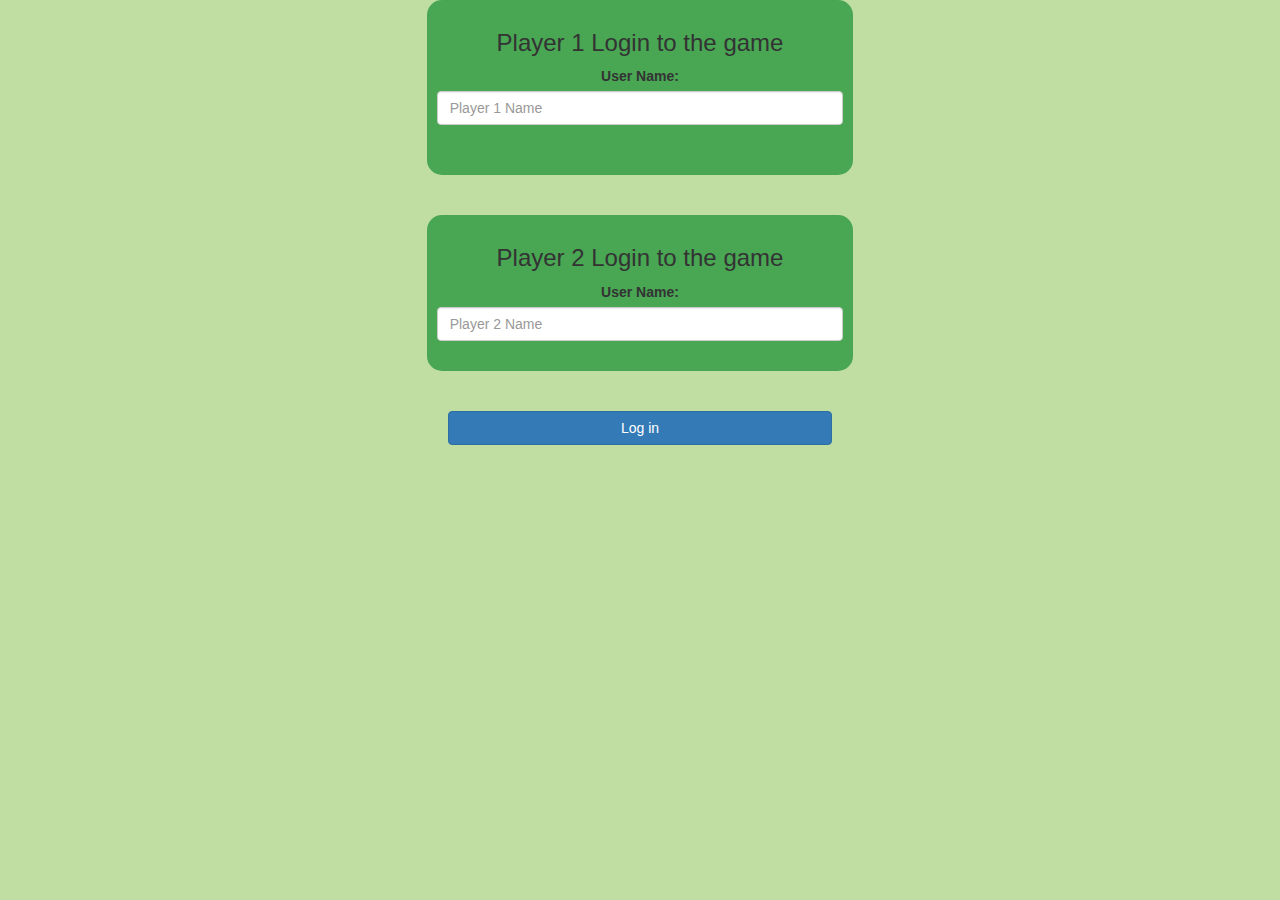
<file: index.html>
<!DOCTYPE html>
<html>
<head>
	<title>Guess The Word</title>

<meta name="viewport" content="width=device-width, initial-scale=1">
<link rel="stylesheet" href="https://maxcdn.bootstrapcdn.com/bootstrap/3.4.0/css/bootstrap.min.css">
<script src="https://ajax.googleapis.com/ajax/libs/jquery/3.4.1/jquery.min.js"></script>
<script src="https://maxcdn.bootstrapcdn.com/bootstrap/3.4.0/js/bootstrap.min.js"></script>

<link rel="stylesheet" type="text/css" href="game.css">

<script src="game_login.js"></script>
</head>
<body>
	<center>
<div class="col-lg-4 col-xs-11 login_div1">
	<h3>Player 1 Login to the game</h3>
	<label>User Name:</label>
	<input type="text" id="player1_name_input" class="form-control" placeholder="Player 1 Name">
	<br><br>
</div>
<br><br>
<div class="col-lg-4 col-xs-11 login_div2">
	<h3>Player 2 Login to the game</h3>
	<label>User Name:</label>
	<input type="text" id="player2_name_input" class="form-control" placeholder="Player 2 Name">
	<br>
	</div>
	<br><br>
<button style="width:30%" class="btn btn-primary" onclick="addUser()">Log in</button>
</center>
</body>
</html>
</file>
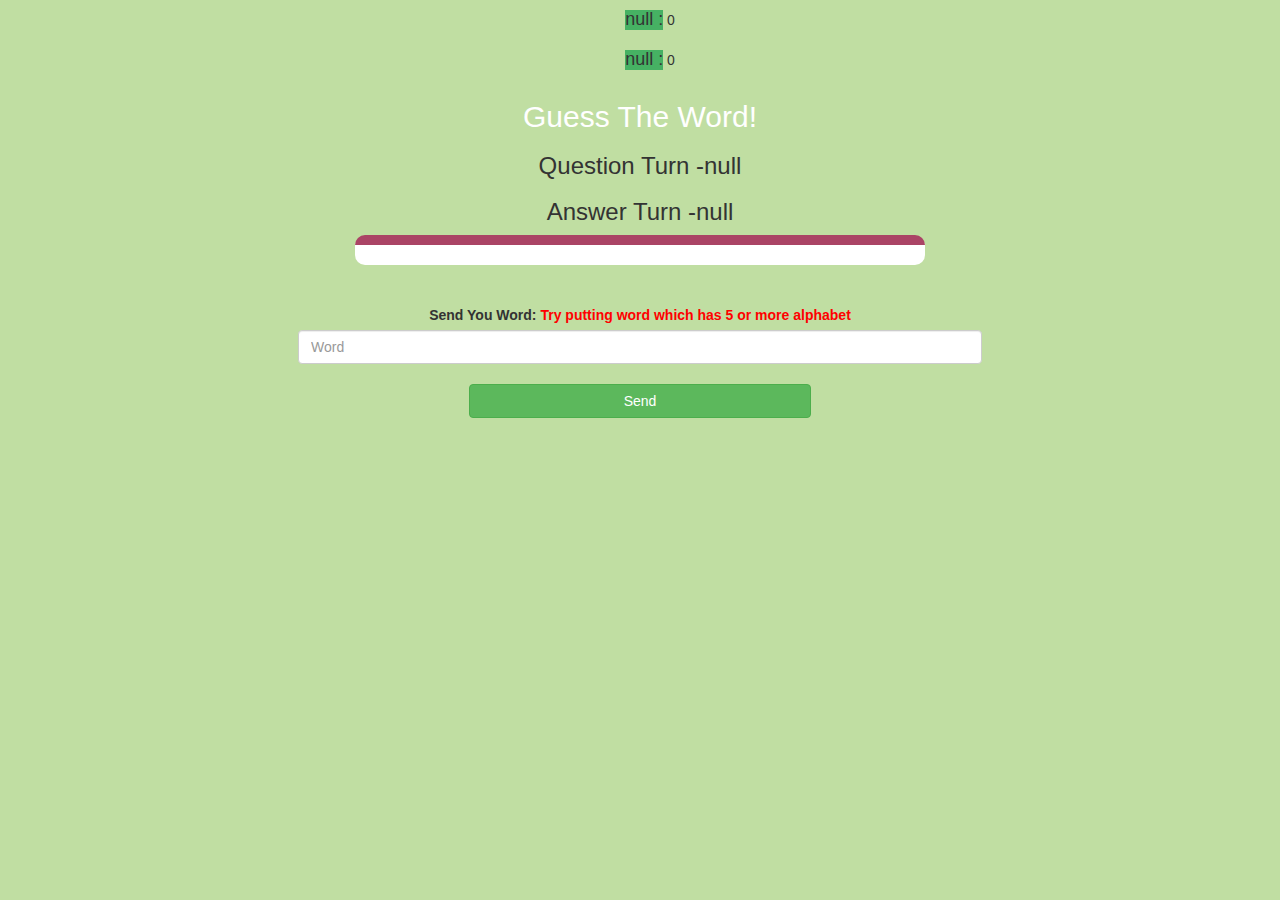
<file: game_page.html>
<!DOCTYPE html>
<html>
<head>
	<title>Guess The Word</title>

<meta name="viewport" content="width=device-width, initial-scale=1">
<link rel="stylesheet" href="https://maxcdn.bootstrapcdn.com/bootstrap/3.4.0/css/bootstrap.min.css">
<script src="https://ajax.googleapis.com/ajax/libs/jquery/3.4.1/jquery.min.js"></script>
<script src="https://maxcdn.bootstrapcdn.com/bootstrap/3.4.0/js/bootstrap.min.js"></script>

<link rel="stylesheet" type="text/css" href="game.css">
</head>
<body>

	<h4 id="player1_name"></h4> <span id="player1_score"></span>
	<br>
	<h4 id="player2_name"></h4> <span id="player2_score"></span>
<div class="container">
	<center>
		<h2 style="color: white;">Guess The Word!</h2>
        <h3 id="player_question"></h3>
		<h3 id="player_answer"></h3>
        <div id="output" class="col-lg-6"></div>
		<br>
		<br>
        <label>Send You Word: <b style="color: red">Try putting word which has 5 or more alphabet</b>
		<br>
        </label>
		<input type="text" id="word" class="form-control" placeholder="Word">
		<br>
		<button onlick="send()" class="btn btn-success" style="width: 30%">Send</button>
	</center>
</div>

<script src="game_page.js"></script>
</body>
</html>
</file>
<file: game.css>
body
{
	text-align: center;
	background-color: rgba(136, 193, 80, 0.534);
}


	.login_div1 , .login_div2
	{
		background: rgb(73, 166, 83);
		padding: 10px;
		float: none;
		border-radius: 15px;
	}


#player1_name , #player2_name
{
	display: inline-block;
	margin-left: 20px;
	background-color: #46b163;
}
#word
{
	width: 60%;
}
#word_display
{
	letter-spacing: 5px;
}
#output
{
background: white;
border-radius: 10px;
border-top: 10px solid #AA4465;
padding: 10px;
float: none;
text-align: left;
}
</file>
